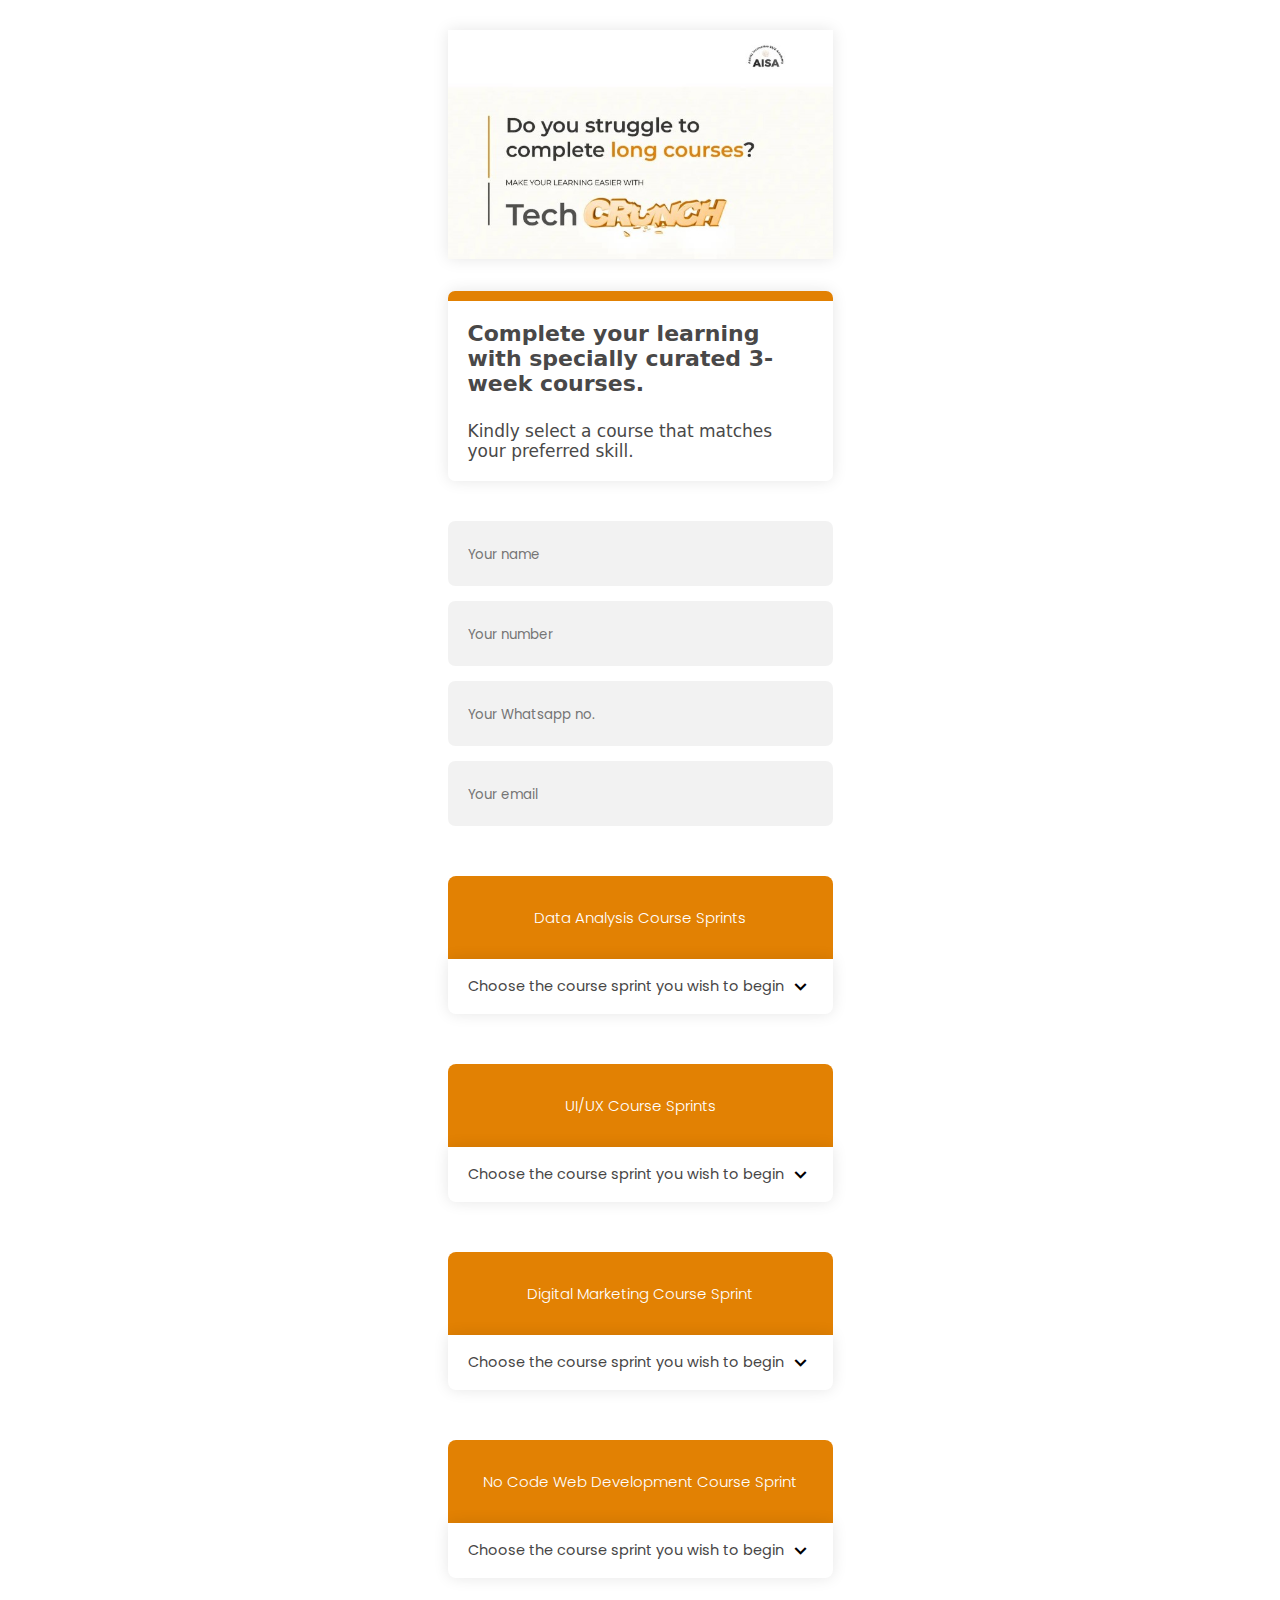
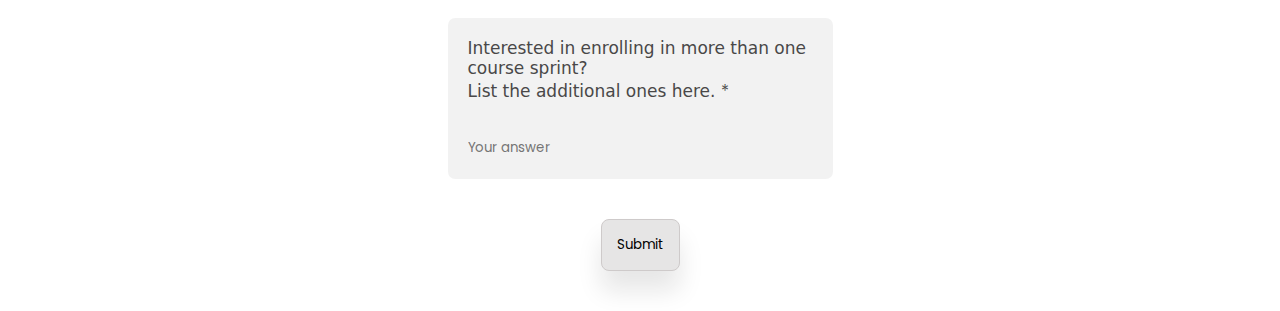
<file: index.html>
<!DOCTYPE html>
<html lang="en">

<head>
    <meta charset="UTF-8">
    <meta name="viewport" content="width=device-width, initial-scale=1.0">
    <link rel="stylesheet" href="style.css">
    <link rel="stylesheet" href="resform.css">
    <link href='https://unpkg.com/boxicons@2.1.1/css/boxicons.min.css' rel="stylesheet">
    <title>Document</title>
</head>

<body>
    <header>
        <img src="./images/techcrunch.jpg" alt="">
    </header>
    <div class="card">
        <h1>Complete your learning with specially curated 3-week courses.</h1> <br>
        <h2>Kindly select a course that matches your preferred skill.</h2>
    </div>
    <div class="card2 form" id="card-pad">
        <input type="text" placeholder="Your name" required>
    </div>
    <div class="card2 form">
        <input type="number" placeholder="Your number" required>
    </div>
    <div class="card2 form">
        <input type="number" placeholder="Your Whatsapp no." required>
    </div>
    <div class="card2 form">
        <input type="email" placeholder="Your email" required>
    </div>

    <div class="courses">
        <h2>Data Analysis Course Sprints</h2>
    </div>
    <div class="select-menu">
        <div class="select-btn">
            <span class="sBtn-text">Choose the course sprint you wish to begin</span>
            <i class="bx bx-chevron-down"></i>
        </div>
        <ul class="options">
            <li class="option">
                <span class="option-text">Excel skills for Data Analytics - N10,000</span>
            </li>
            <li class="option">
                <span class="option-text">SQL for Data Analytics - N10,000</span>
            </li>
            <li class="option">
                <span class="option-text">Data Cleaning with SQL - N10,000</span>
            </li>
            <li class="option">
                <span class="option-text">Tableau for Data visualization - N10,000</span>
            </li>
            <li class="option">
                <span class="option-text">Understanding Business Analytics - N10,000</span>
            </li>
            <li class="option">
                <span class="option-text">None</span>
            </li>
        </ul>
    </div>

    <div class="courses">
        <h2>UI/UX Course Sprints</h2>
    </div>
    <div class="select-menu2">
        <div class="select-btn2">
            <span class="sBtn-text2">Choose the course sprint you wish to begin</span>
            <i class="bx bx-chevron-down"></i>
        </div>
        <ul class="options2">
            <li class="option2">
                <span class="option-text2">Introduction to UI/UX design - N9,000</span>
            </li>
            <li class="option2">
                <span class="option-text2">User Research in UX Design - N9,000</span>
            </li>
            <li class="option2">
                <span class="option-text2">Getting Started with Figma - N9,000</span>
            </li>
            <li class="option2">
                <span class="option-text2">Designing with Figma - N9,000</span>
            </li>
            <li class="option2">
                <span class="option-text2">Advanced Figma Featuere - N12,000</span>
            </li>
            <li class="option2">
                <span class="option-text2">Designing Specific Interfaces - N12,000</span>
            </li>
            <li class="option2">
                <span class="option-text2">User Testing - N9,000</span>
            </li>
            <li class="option2">
                <span class="option-text2">Finalizing The Design - N9,000</span>
            </li>
            <li class="option2">
                <span class="option-text2">None</span>
            </li>
        </ul>
    </div>

    <div class="courses">
        <h2>Digital Marketing Course Sprint</h2>
    </div>
    <div class="select-menu3">
        <div class="select-btn3">
            <span class="sBtn-text3">Choose the course sprint you wish to begin</span>
            <i class="bx bx-chevron-down"></i>
        </div>
        <ul class="options3">
            <li class="option3">
                <span class="option-text3">Foundation of Digital Marketing - N10,000</span>
            </li>
            <li class="option3">
                <span class="option-text3">Social Media Marketing - N10,000</span>
            </li>
            <li class="option3">
                <span class="option-text3">Blogging / SEO Optimization - N10,000</span>
            </li>
            <li class="option3">
                <span class="option-text3">Ads Management - N10,000</span>
            </li>
            <li class="option3">
                <span class="option-text3">Email Marketing - N10,000</span>
                <li class="option3">
                    <span class="option-text3">Content Marketing - N10,000</span>
                </li>
            </li>
            <li class="option3">
                <span class="option-text3">None</span>
            </li>
            
        </ul>
    </div>

    <div class="courses">
        <h2>No Code Web Development Course Sprint</h2>
    </div>
    <div class="select-menu4">
        <div class="select-btn4">
            <span class="sBtn-text4">Choose the course sprint you wish to begin</span>
            <i class="bx bx-chevron-down"></i>
        </div>
        <ul class="options4">
            <li class="option4">
                <span class="option-text4">Getting started with Webflow - N10,000</span>
            </li>
            <li class="option4">
                <span class="option-text4">Intermediate Webflow Skills - N10,000</span>
            </li>
            <li class="option4">
                <span class="option-text4">Advanced Webflow Technique - N10,000</span>
            </li>
            <li class="option4">
                <span class="option-text4">None</span>
            </li>
        </ul>
    </div>

    <div class="card2 form" id="card-pad">
        <h1>Interested in enrolling in more than one course sprint? <br> List the additional ones here. <span>*</span>
        </h1>
        <input type="text" placeholder="Your answer" required>
    </div>

    <button type="submit">Submit</button>

    


    <script src="aisa.js"></script>
</body>

</html>
</file>
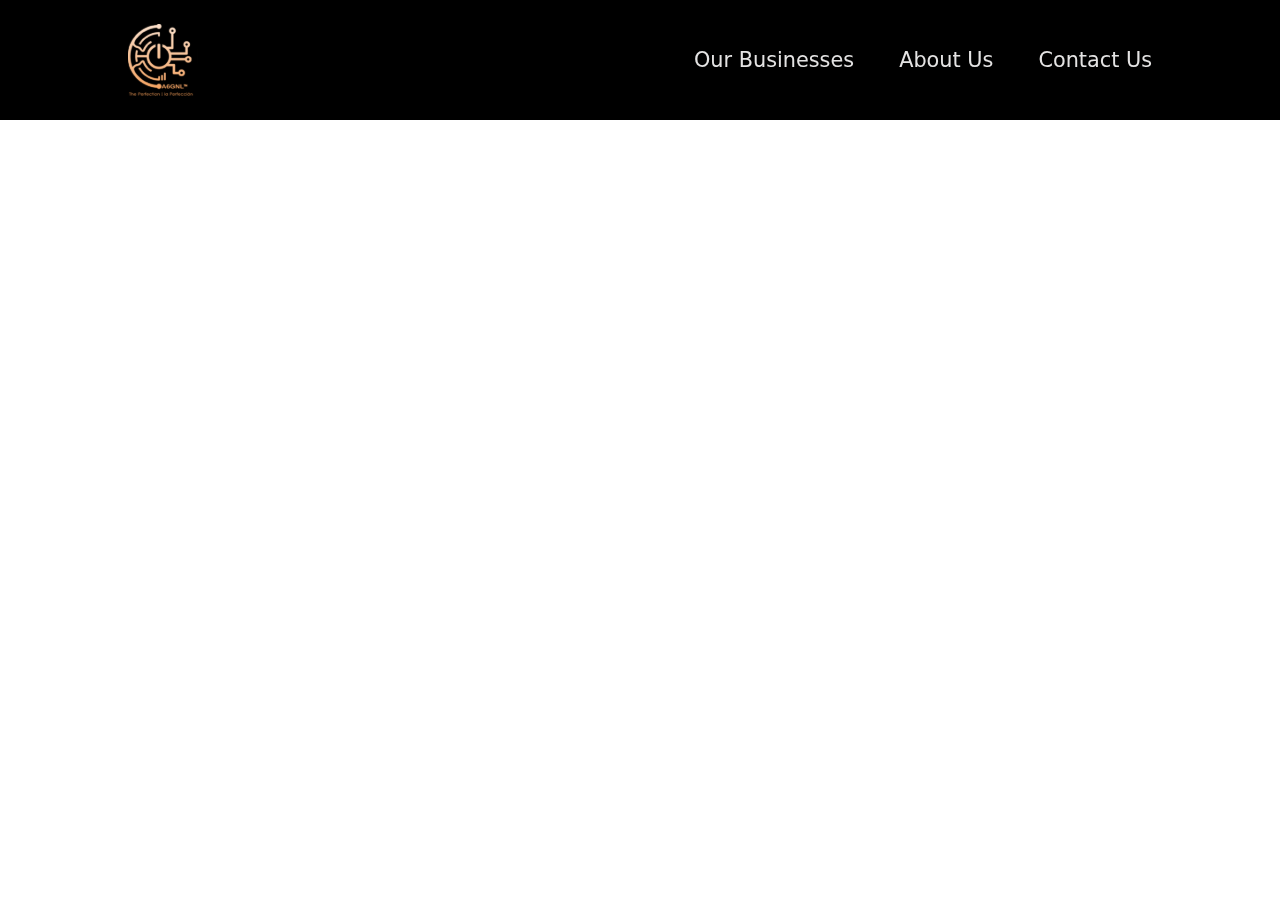
<file: head.html>
<!DOCTYPE html>
<html lang="en">
<head>
    <meta charset="UTF-8">
    <meta name="viewport" content="width=device-width, initial-scale=1.0">
    <link rel="stylesheet" href="head.css">
    <link rel="stylesheet" href='https://unpkg.com/boxicons@2.1.4/css/boxicons.min.css' rel="stylesheet">
    <title>Document</title>
</head>
<body>
    
    <header class="header">
        <img src="./images/A6GNLTMSOFT1 (1).svg" class="logo" alt="" width="70px">

        <input type="checkbox" id="check">

        <label for="check" class="icons">
            <i class='bx bx-menu' id="menu-icon"></i>
            <i class='bx bx-x' id="close-icon"></i>

        </label>

        <nav class="navbar">
            <a href="#" style="--i:0;">Our Businesses</a>
            <a href="#" style="--i:1;">About Us</a>
            <a href="#" style="--i:3;">Contact Us</a>

        </nav>
    </header>
</body>
</html>
</file>
<file: style.css>
@import url('https://fonts.googleapis.com/css2?family=Poppins:wght@200;300;400;500;600&display=swap');
*{
    margin: 0;
    padding: 0;
    box-sizing: border-box;
    font-family: 'Poppins', sans-serif;
}
body{
    display: flex;
    justify-content: center;
    align-items: center;
    flex-direction: column;
    min-height: 45vh;
    background-repeat: no-repeat;
    background-size: cover;
}
header img{
    width: 385px;
    margin-top: 30px;
    background-color: black;
    background-blend-mode: overlay;
    box-shadow: 0 0 15px rgba(0, 0, 0, 0.1);

}
.card{
    background-color: white;
    padding: 20px;
    width: 385px;
    margin-top: 25px;
    border-radius: 7px;
    border-top: 10px solid #E28103;
    box-shadow: 0 0 15px rgba(0, 0, 0, 0.1);

}

.card h1{
    font-family: system-ui, -apple-system, BlinkMacSystemFont, 'Segoe UI', Roboto, Oxygen, Ubuntu, Cantarell, 'Open Sans', 'Helvetica Neue', sans-serif;
    font-size: 22px;
    font-weight: 600;
    color: #494848;
}
.card h2{
    font-family: system-ui, -apple-system, BlinkMacSystemFont, 'Segoe UI', Roboto, Oxygen, Ubuntu, Cantarell, 'Open Sans', 'Helvetica Neue', sans-serif;
    font-size: 17px;
    font-weight: 400;
    color: #494848;
}
.card2{
    background-color: #0000000D;
    padding: 20px;
    width: 385px;
    margin-top: 15px;
    border-radius: 7px;

}
#card-pad{
    margin-top: 40px;
}
#card-pad h1{
    font-size: 17px;
    font-family: system-ui, -apple-system, BlinkMacSystemFont, 'Segoe UI', Roboto, Oxygen, Ubuntu, Cantarell, 'Open Sans', 'Helvetica Neue', sans-serif;
    color: #494848;
}

.form h1{
    font-family: system-ui, -apple-system, BlinkMacSystemFont, 'Segoe UI', Roboto, Oxygen, Ubuntu, Cantarell, 'Open Sans', 'Helvetica Neue', sans-serif;
    font-size: 14px;
    font-weight: 300;
    padding-bottom: 30px;
}
.form input{
    /* padding: 15px 50px 15px 10px; */
    border: none;
    background: none;
    

}

.courses h2{
    text-align: center;
}
.select-menu{
    width: 385px;
}
.select-menu .select-btn{
    display: flex;
    height: 55px;
    padding: 20px;
    font-size: 14.5px;
    font-weight: 400;
    border-radius: 0 0 8px 8px; 
    align-items: center;
    cursor: pointer;
    justify-content: space-between;
    box-shadow: 0 0 15px rgba(0, 0, 0, 0.1);
}
.select-btn i{
    font-size: 25px;
    transition: 0.2s;
}
.select-menu.active .select-btn i{
    transform: rotate(-180deg);
}
.select-menu .options{
    position: relative;
    padding: 20px;
    margin-top: 10px;
    border-radius: 8px;
    background: #fff;
    box-shadow: 0 0 5px rgba(0, 0, 0, 0.1);
    display: none;
}
.select-menu.active .options{
    display: block;
}
.options .option{
    display: flex;
    height: 55px;
    cursor: pointer;
    padding: 0 16px;
    border-radius: 8px;
    align-items: center;
    background: #fff;
}
.options .option:hover{
    background: #F2F2F2; 
}
.option i{
    font-size: 25px;
    margin-right: 12px;
}
.option .option-text{
    font-size: 14px;
    color: #494848;
}

.courses{
    background-color: #E28103;
    padding: 30px;
    width: 385px;
    border-radius: 8px 8px 0 0;
    margin: 50px auto;
    margin-bottom: 0px;
}
.courses h2{
    text-align: center;
    color: #fff;
    font-size: 15px;
    font-weight: 300;
}
.select-menu2{
    width: 385px;
}
.select-menu2 .select-btn2{
    display: flex;
    height: 55px;
    background: #fff;
    padding: 20px;
    font-size: 14.5px;
    font-weight: 400;
    border-radius: 0 0 8px 8px;
    
    align-items: center;
    cursor: pointer;
    justify-content: space-between;
    box-shadow: 0 0 15px rgba(0, 0, 0, 0.1);
}
.select-btn2 i{
    font-size: 25px;
    transition: 0.2s;
}
.select-menu2.active .select-btn2 i{
    transform: rotate(-180deg);
}
.select-menu2 .options2{
    position: relative;
    padding: 20px;
    margin-top: 10px;
    border-radius: 8px;
    background: #fff;
    box-shadow: 0 0 15px rgba(0, 0, 0, 0.1);
    display: none;
}
.select-menu2.active .options2{
    display: block;
}
.options2 .option2{
    display: flex;
    height: 55px;
    cursor: pointer;
    padding: 0 16px;
    border-radius: 8px;
    align-items: center;
    background: #fff;
}
.options2 .option2:hover{
    background: #F2F2F2;
}
.option2 i{
    font-size: 25px;
    margin-right: 12px;
}
.option2 .option2-text{
    font-size: 18px;
    color: #333;
}

span{
    color: rgb(71, 70, 70);
}

.select-menu3{
    width: 385px;
}
.select-menu3 .select-btn3{
    display: flex;
    height: 55px;
    background: #fff;
    padding: 20px;
    font-size: 14.5px;
    font-weight: 400;
    border-radius: 0 0 8px 8px;
    
    align-items: center;
    cursor: pointer;
    justify-content: space-between;
    box-shadow: 0 0 15px rgba(0, 0, 0, 0.1);
}
.select-btn3 i{
    font-size: 25px;
    transition: 0.2s;
}
.select-menu3.active .select-btn3 i{
    transform: rotate(-180deg);
}
.select-menu3 .options3{
    position: relative;
    padding: 20px;
    margin-top: 10px;
    border-radius: 8px;
    background: #fff;
    box-shadow: 0 0 15px rgba(0, 0, 0, 0.1);
    display: none;
}
.select-menu3.active .options3{
    display: block;
}
.options3 .option3{
    display: flex;
    height: 55px;
    cursor: pointer;
    padding: 0 16px;
    border-radius: 8px;
    align-items: center;
    background: #fff;
}
.options3 .option3:hover{
    background: #F2F2F2;
}
.option3 i{
    font-size: 25px;
    margin-right: 12px;
}
.option3 .option3-text{
    font-size: 18px;
    color: #333;
}


.select-menu4{
    width: 385px;
}
.select-menu4 .select-btn4{
    display: flex;
    height: 55px;
    background: #fff;
    padding: 20px;
    font-size: 14.5px;
    font-weight: 400;
    border-radius: 0 0 8px 8px;
    
    align-items: center;
    cursor: pointer;
    justify-content: space-between;
    box-shadow: 0 0 15px rgba(0, 0, 0, 0.1);
}
.select-btn4 i{
    font-size: 25px;
    transition: 0.2s;
}
.select-menu4.active .select-btn4 i{
    transform: rotate(-180deg);
}
.select-menu4 .options4{
    position: relative;
    padding: 20px;
    margin-top: 10px;
    border-radius: 8px;
    background: #fff;
    box-shadow: 0 0 15px rgba(0, 0, 0, 0.1);
    display: none;
}
.select-menu4.active .options4{
    display: block;
}
.options4 .option4{
    display: flex;
    height: 55px;
    cursor: pointer;
    padding: 0 16px;
    border-radius: 8px;
    align-items: center;
    background: #fff;
}
.options4 .option4:hover{
    background: #F2F2F2;
}
.option4 i{
    font-size: 25px;
    margin-right: 12px;
}
.option4 .option-text4{
    font-size: 18px;
    color: #333;
}

button{
    padding: 15px;
    border: none;
    margin: 40px;
    border-radius: 2px;
    background: #ca890f;
    background: #e6e5e5 ;
    box-shadow: 0 20px 25px rgba(19, 18, 18, 0.1);
    transition: 0.4s linear;
    border: 1px solid rgb(206, 202, 202);
    border-radius: 8px;
    
}
button:hover{
    background: #E28103;
    color: #fff;
    transition: 0.2s linear;
    cursor: pointer;
}
</file>
<file: resform.css>
@media (max-width: 992px){
    body{
        /* background: red; */

    }
    .courses{
        background-color: #E28103;
        padding: 30px;
        width: 385px;
        border-radius: 8px 8px 0 0;
        margin: 40px auto;
        margin-bottom: 0px;
    }

}

@media (max-width: 426px){
    header img{
        width: 280px;
        margin-top: 30px;
    }

    .courses{
        background-color: #E28103;
        padding: 10px 10px 10px 10px;
        height: 40px;
        width: 280px;
        border-radius: 8px 8px 0 0;
        margin: 40px auto;
        margin-bottom: 0px;
    }
    .card{
        width: 280px;
    }
    .card2{
        background-color: #0000000D;
        padding: 20px;
        width:280px;
        margin-top: 15px;
        border-radius: 7px;
    
    }
    .select-menu{
        width: 280px;
        height: 35px;
    }
    .select-menu .select-btn{
        width: 280px;
    }
    .select-menu2{
        width: 280px;
    }
    .select-menu3{
        width: 280px;
    }
    .select-menu4{
        width: 280px;
    }
    
    
}

@media (max-width: 376px){
    body{
        /* background-color: green; */
    }

    header img{
        width: 260px;
        margin-top: 30px;
    }

    .courses{
        background-color: #E28103;
        padding: 10px 10px 10px 10px;
        height: 40px;
        width: 260px;
        border-radius: 8px 8px 0 0;
        margin: 40px auto;
        margin-bottom: 0px;
    }
    .card{
        width: 260px;
    }
    .card2{
        background-color: #0000000D;
        padding: 20px;
        width:260px;
        margin-top: 15px;
        border-radius: 7px;
    
    }
    .select-menu{
        width: 260px;
        height: 35px;
    }
    .select-menu .select-btn{
        width: 260px;
    }
    .select-menu2{
        width: 260px;
    }
    .select-menu3{
        width: 260px;
    }
    .select-menu4{
        width: 260px;
    }
    
    

}
</file>
<file: head.css>
*{
    margin: 0;
    padding: 0;
    box-sizing: border-box;
    font-family: system-ui, -apple-system, BlinkMacSystemFont, 'Segoe UI', Roboto, Oxygen, Ubuntu, Cantarell, 'Open Sans', 'Helvetica Neue', sans-serif;
}

.header{
    position: fixed;
    top: 0;
    left: 0;
    width: 100%;
    padding: 1.5rem 10%;
    display: flex;
    justify-content: space-between;
    align-items: center;
    z-index: 100;
    background: #000;
}
.header::before {
    content: '';
    position: absolute;
    top: 0;
    left: 0;
    width: 100%;
    height: 100%;
    background: rgb(0, 0, 0, .1);
    backdrop-filter: blur(50px); 
    z-index: -1;
}
.header::after{
    content: '';
    position: absolute;
    top: 0;
    left: -100%;
    width: 100%;
    height: 100%;
    /* background: linear-gradient(90deg, transparent, rgba(255, 255, 255, .4) , transparent); */
    transition: .5s;
}
.header:hover::after{
    left: 100%;
}

.logo{
    font-size: 2rem;
    color: #fff;
    text-decoration: none;
    font-weight: 800;
}
.navbar a{
    font-size: 1.3rem;
    color: #e4e3e3;
    text-decoration: none;
    font-weight: 500;
    margin-left: 2.5rem;
}
#check{
    display: none;
}
.icons {
    position: absolute;
    right: 5%;
    font-size: 2.8rem;
    color: #fff;
    cursor: pointer;
    display: none;
}

@media (max-width: 992px) {
    .header {
        padding: 1.3rem 5%;
    }
}

@media (max-width: 768px) {
    .icons{
        display: inline-flex;
    }
    #check:checked~.icons #menu-icon{
        display: none;
    }

    .icons #close-icon{
        display: none;
    }
    #check:checked~.icons #close-icon{
        display: block;
    }
  
    .navbar {
        position: absolute;
        top: 100%;
        left: 0;
        width: 100%;
        height: 0;
        background: rgb(0, 0, 0, .1);
        backdrop-filter: blur(50px);
        box-shadow: 0.5rem 1rem rgb(0, 0, 0, .1);
        overflow: hidden;
        transition: .3s;
    }
    #check:checked~.navbar {
        height: 17.7rem;
    }

    
    .navbar a {
        display: block;
        font-size: 1.1rem;
        margin: 1.5rem 0;
        text-align: center;
        transform: translateY(-50px);
        opacity: 0;
        transition: .3s ease;
    }
    #check:checked~.navbar a {
        transform: translateY(0);
        transition-delay: calc(.15s * var(--i));
        opacity: 1;
        
    }
}
</file>
